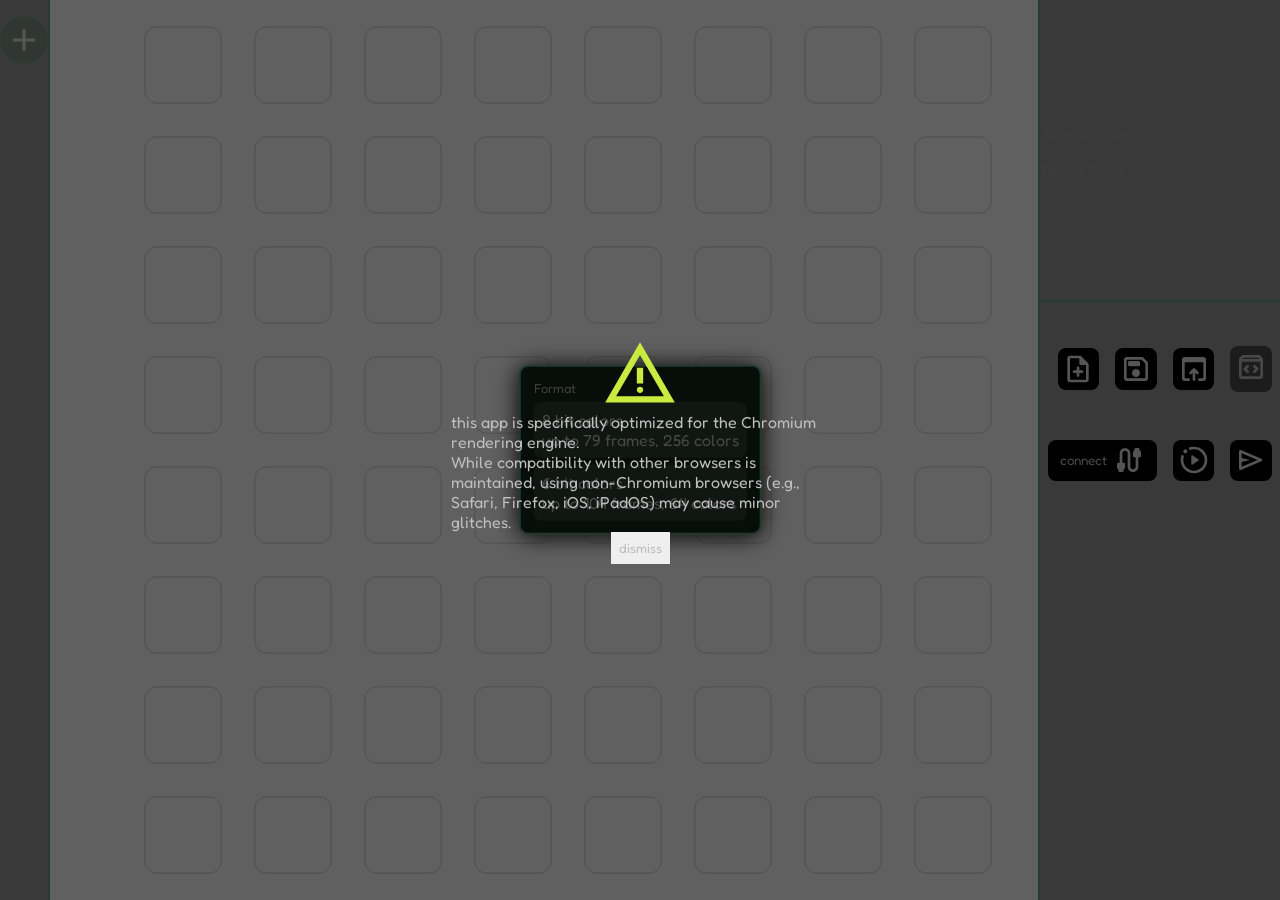
<file: index.html>
<!DOCTYPE html>
<html lang="en">
<head>
    <meta charset="UTF-8">
    <meta name="viewport" content="width=device-width, initial-scale=1.0">
    <title>strawberry</title>
    <link rel="stylesheet" href="style.css">
    <link rel="stylesheet" href="font.css">
    <link rel="stylesheet" href="frames.css">
    <link rel="stylesheet" href="leds.css">
    <link rel="stylesheet" href="dev.css">
    <link rel="stylesheet" href="controls.css">
    <link rel="stylesheet" href="settings.css">
    <link rel="stylesheet" href="warning.css">
    <link rel="stylesheet" href="error.css">
    <link rel="stylesheet" href="theme.css">
</head>
<body>
    <page>

        <framesPanel class="panel">
            <frames id="frames">
            </frames>
            <button id="addFrame">
                <img class="icon" src="icons/add.svg">
            </button>
        </framesPanel>

        <leds id="leds"></leds>

        <controls class="panel">
            <canvas id="picker"></canvas>
            <smallTitle>selected color</smallTitle>
            <div id="selectedColor"></div>
            <smallTitle>recent colors</smallTitle>
            <div id="recentColorsContainer">
                <canvas id="recentColors"></canvas>
            </div>
            
            <!-- <button onclick="settings.toggle()">settins</button> -->
            <buttonGroup>
                <div class="iconContainer" data-name="new" onclick="document.getElementById('newProjectPopup').classList.add('show')"><img class="icon" src="icons/new-project.svg"></div>
                <div class="iconContainer" data-name="save" onclick="project.export()"><img class="icon" src="icons/save.svg"></div>
                <div class="iconContainer" data-name="open" onclick="leds.import()"><img class="icon" src="icons/open.svg"></div>

                <div id="devTools" class="iconContainer needsSerial disabled">
                    <img src="icons/dev.svg" class="icon">
                    <div>
                        <div class="iconContainer" onclick="document.querySelector('payloadMonitor').classList.toggle('show')">
                            <img src="icons/payloadMonitor.svg" class="icon">
                        </div>
                        <div class="iconContainer" onclick="document.querySelector('hexMonitor').classList.toggle('show')">
                            <img src="icons/binary.svg" class="icon">
                        </div>
                    </div>
                </div>
            </buttonGroup>

            <buttonGroup>
                <button class="needsSerial" onclick="serial.connect()" id="connectBtn"><span id="connectBtnText">connect</span> <img class="icon" src="icons/cable.svg"></button>
                <div class="iconContainer needsSerial" data-name="preview" onclick="project.preview(1, 0)"><img class="icon" src="icons/preview.svg"></div>
                <div class="iconContainer needsSerial" data-name="flash" id="flash" onclick="project.flash()"><img class="icon" src="icons/flash.svg"></div>
            </buttonGroup>
        </controls>

        <div id="addFramePopup">
            <smallTitle>duplicate</smallTitle>
            <grid>
                <div onclick="a = config.settings.slideFramePixelAmount; project.duplicateFrame(-1, -a, -a)"                        ><img src="icons/arrow-top-left.svg"></div>
                <div onclick="a = config.settings.slideFramePixelAmount; project.duplicateFrame(-1,  0, -a)" style="rotate: 180deg;"><img src="icons/arrow-down.svg"></div>
                <div onclick="a = config.settings.slideFramePixelAmount; project.duplicateFrame(-1,  a, -a)" style="rotate: 90deg;" ><img src="icons/arrow-top-left.svg"></div>
                <div onclick="a = config.settings.slideFramePixelAmount; project.duplicateFrame(-1, -a,  0)" style="rotate: 90deg;" ><img src="icons/arrow-down.svg"></div>
                <div onclick="a = config.settings.slideFramePixelAmount; project.duplicateFrame(-1,  0,  0)"                        ><img src="icons/duplicate.svg"></div>
                <div onclick="a = config.settings.slideFramePixelAmount; project.duplicateFrame(-1,  a,  0)" style="rotate: -90deg;"><img src="icons/arrow-down.svg"></div>
                <div onclick="a = config.settings.slideFramePixelAmount; project.duplicateFrame(-1, -a,  a)" style="rotate: -90deg;"><img src="icons/arrow-top-left.svg"></div>
                <div onclick="a = config.settings.slideFramePixelAmount; project.duplicateFrame(-1,  0,  a)"                        ><img src="icons/arrow-down.svg"></div>
                <div onclick="a = config.settings.slideFramePixelAmount; project.duplicateFrame(-1,  a,  a)" style="rotate: 180deg;"><img src="icons/arrow-top-left.svg"></div>
            </grid>
            <smallTitle>movement</smallTitle>
            <input type="range" min="1" max="7" onchange="config.settings.slideFramePixelAmount = this.value" value="1">
            <smallTitle>empty</smallTitle>
            <div onclick="project.addFrame()"><img src="icons/new-empty.svg"></div>
        </div>

        <div id="newProjectPopup" class="show">
            <smallTitle>format</smallTitle>
            <div onclick="leds.newProject('8b')">
                8 bit colors<br>
                up to 79 frames, 256 colors
            </div>
            <div onclick="leds.newProject('6b')">
                6 bit colors<br>
                up to 104 frames, 64 colors
            </div>
        </div>

        <settingsContainer>
            <settings>
                <button onclick="settings.toggle()">exit</button>
                <setting>
                    <description>
                        project start
                    </description>
                    <input id="setting-projectStart" type="number" min="2" max="5120" value="2">
                </setting>
                    <description>
                        delay in between frames
                    </description>
                    <input id="setting-framesDelay" type="range" min="0" max="100" value="16" onchange="project.settings.frameDelay = parseInt(this.value)">
                </setting>
                    <description>
                        max brightness (could be lower depending on the power source)
                    </description>
                    <input id="setting-maxBrightness" type="range" min="0" max="250" value="40" onchange="project.settings.brightness = parseInt(this.value)">
                </setting>
                <smallTitle>mode byte</smallTitle>
                <setting>
                    <description>
                        play animation instead of water when booting
                    </description>
                    <input id="setting-defaultModeBooting" type="checkbox" onchange="project.settings.playAnimationOnBoot = this.checked">
                </setting>
                <!-- <setting>
                    <description>
                        auto brightness
                    </description>
                    <input id="setting-autoBrightness" type="checkbox" onchange="project.settings.autoBrightness = this.checked">
                </setting> -->
                <!-- <setting>
                    <description>
                        animation rotation
                    </description>
                    <input id="setting-animationRotation" type="range" min="-1" value="0" max="2" onchange="project.settings.animationRotation = parseInt(this.value)">
                </setting> -->
                <setting>
                    <description>
                        use the button to switch between water and animation
                    </description>
                    <input id="setting-buttonSwitchMode" type="checkbox" onchange="project.settings.buttonSwitchMode = this.checked">
                </setting>
                <smallTitle>website settings</smallTitle>
                <setting>
                    <description>
                        background color
                    </description>
                    <input id="setting-buttonSwitchMode" type="checkbox" >
                </setting>
            </settings>
        </settingsContainer>
    </page>


    <flashingStatus>
        <progress id="flashingStatus-progressBar"></progress>
        <div>
            <status id="flashingStatus-status"></status>
            <count id="flashingStatus-count"></count>
        </div>
    </flashingStatus>

    <warning id="isChromiumWarn">
        <img src="icons/warning.svg">
        <text>
            this app is specifically optimized for the Chromium rendering engine. <br> While compatibility with other browsers is maintained, using non-Chromium browsers (e.g., Safari, Firefox, iOS, iPadOS) may cause minor glitches.
        </text>
        <button onclick="document.getElementById('isChromiumWarn').classList.remove('show')">dismiss</button>
    </warning>

    <warning id="serialWarn">
        <img src="icons/warning.svg">
        <text>
            your browser / device doesn't support the necessary apis to connect to usb devices
        </text>
        <button onclick="document.getElementById('serialWarn').classList.remove('show')">ok</button>
    </warning>

    <hexMonitor class="window" style="top:100px;left:200px">
        <div class="window-handle">
            <div>
                <input type="text" placeholder="hex" id="hm-hex" onfocus="this.value = ''" oninput="document.getElementById('hm-int').value = parseInt(this.value, 16)">
                <input type="text" placeholder="int" id="hm-int" onfocus="this.value = ''" oninput="document.getElementById('hm-hex').value = parseInt(this.value).toString(16)">
            </div>
            <div>
                <button onclick="serial.clearHistory()">clear</button>
                <button onclick="serial.resetDevice()">reset device</button>
                <button onclick="serial.sendToDownloadMode()">dwl mode</button>
                <button onclick="serial.connect()">connect</button>
                <input type="text" id="inpt" placeholder="send to device">
                <button onclick="serial.send(document.getElementById('inpt').value, false);document.getElementById('inpt').value = ''">send</button>
            </div>
        </div>
        <div id="hexMonitor-content"></div>
    </hexMonitor>
    <payloadMonitor class="window" style="top: 100px; left: 100px;">
        <div class="window-handle">
            <select id="pm-operation" onchange="payloads.updatePMInputs(this.value)"></select>
            <input type="text" id="pm-args" placeholder="args"><br>
            <textarea id="pm-otherData" onmousemove="event.stopPropagation()"></textarea>
            <button onclick="payloads.runPMInputs()">run</button>
            <button onclick="payloads.updatePMHistory()">update history</button>
        </div>
        <div id="payloadMonitor-content"></div>
    </payloadMonitor>
    <errorPopup hidden>
        <text class="title">Error</text>
    </errorPopup>
    <script src="config.js"></script>
    <script src="scripts.js"></script>
    <script src="eventListeners.js"></script>
    <script src="animations.js"></script>
    <script src="leds.js"></script>
    <script src="settings.js"></script>
    <script src="serial.js"></script>
    <script src="payloads.js"></script>
</body>
</html>
</file>
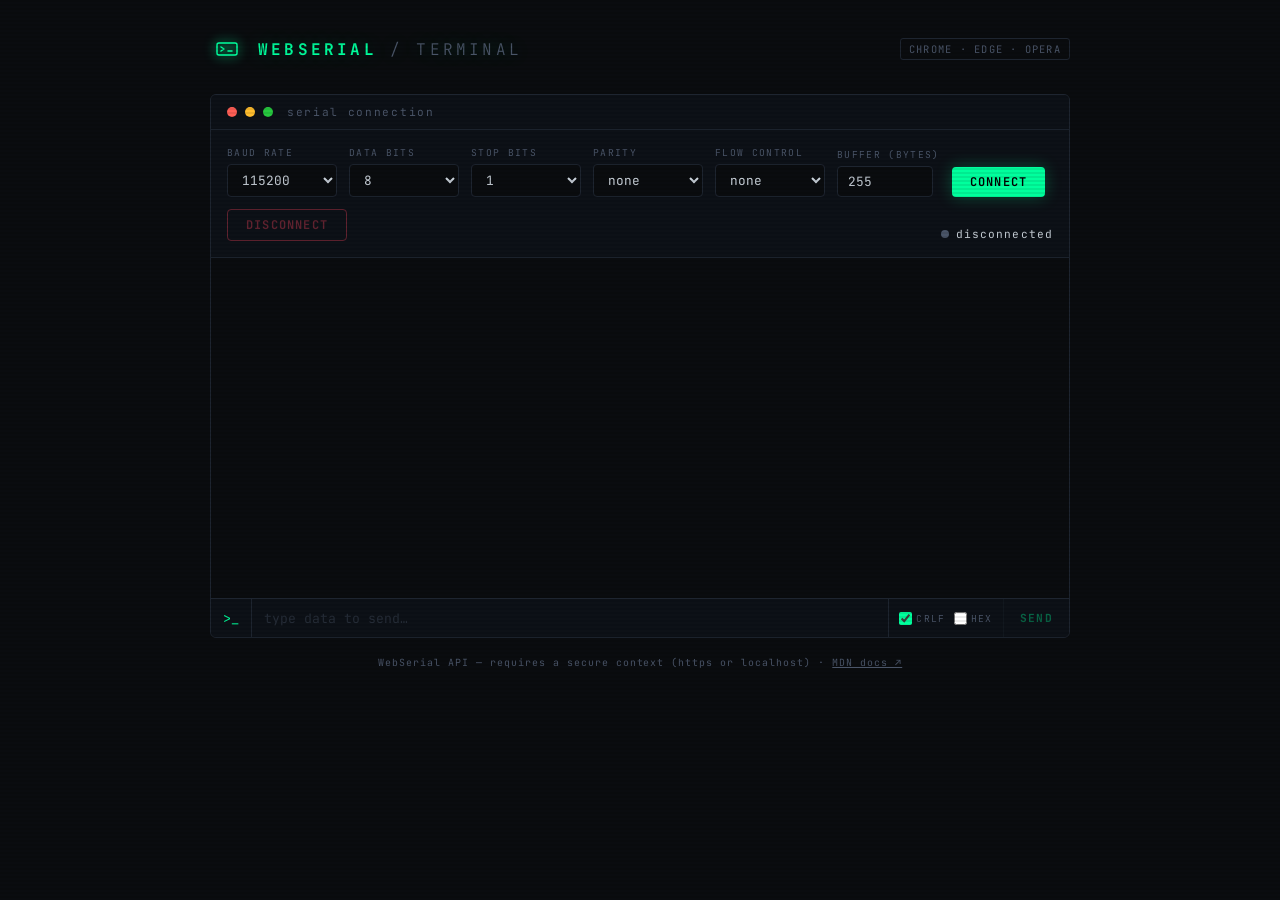
<file: serial-terminal.html>
<!DOCTYPE html>
<html lang="en">
<head>
<meta charset="UTF-8">
<meta name="viewport" content="width=device-width, initial-scale=1.0">
<title>WebSerial Terminal</title>
<style>
  @import url('https://fonts.googleapis.com/css2?family=JetBrains+Mono:wght@300;400;600;700&family=Space+Grotesk:wght@400;600&display=swap');

  :root {
    --bg:       #0a0c0f;
    --surface:  #111418;
    --border:   #1e2530;
    --green:    #00ff9d;
    --green-dim:#00ff9d44;
    --amber:    #ffb700;
    --red:      #ff4560;
    --muted:    #4a5568;
    --text:     #c9d1d9;
  }

  *, *::before, *::after { box-sizing: border-box; margin: 0; padding: 0; }

  body {
    background: var(--bg);
    color: var(--text);
    font-family: 'JetBrains Mono', monospace;
    min-height: 100vh;
    display: flex;
    flex-direction: column;
    align-items: center;
    padding: 32px 16px;
  }

  /* scanline overlay */
  body::before {
    content: '';
    position: fixed; inset: 0;
    background: repeating-linear-gradient(
      0deg,
      transparent,
      transparent 2px,
      rgba(0,0,0,.08) 2px,
      rgba(0,0,0,.08) 4px
    );
    pointer-events: none;
    z-index: 999;
  }

  header {
    width: 100%; max-width: 860px;
    display: flex; align-items: center; gap: 14px;
    margin-bottom: 28px;
  }

  .logo {
    width: 34px; height: 34px;
    display: grid; place-items: center;
  }

  .logo svg { filter: drop-shadow(0 0 6px var(--green)); }

  h1 {
    font-family: 'JetBrains Mono', monospace;
    font-size: 1rem;
    font-weight: 700;
    letter-spacing: .2em;
    text-transform: uppercase;
    color: var(--green);
    text-shadow: 0 0 18px var(--green-dim);
  }

  h1 span { color: var(--muted); font-weight: 300; }

  .badge {
    margin-left: auto;
    font-size: .65rem;
    letter-spacing: .12em;
    padding: 3px 8px;
    border: 1px solid var(--border);
    border-radius: 3px;
    color: var(--muted);
  }

  /* ── MAIN CARD ── */
  .card {
    width: 100%; max-width: 860px;
    background: var(--surface);
    border: 1px solid var(--border);
    border-radius: 6px;
    overflow: hidden;
  }

  /* title bar */
  .titlebar {
    display: flex; align-items: center; gap: 8px;
    padding: 10px 16px;
    background: #0d1117;
    border-bottom: 1px solid var(--border);
  }

  .dot { width: 10px; height: 10px; border-radius: 50%; }
  .dot.r { background: #ff5f56; }
  .dot.y { background: #ffbd2e; }
  .dot.g { background: #27c93f; }

  .titlebar-label {
    margin-left: 6px;
    font-size: .7rem;
    letter-spacing: .15em;
    color: var(--muted);
  }

  /* controls bar */
  .controls {
    display: flex; flex-wrap: wrap; gap: 12px; align-items: flex-end;
    padding: 16px;
    border-bottom: 1px solid var(--border);
    background: #0d1117cc;
  }

  .field {
    display: flex; flex-direction: column; gap: 5px;
  }

  label {
    font-size: .6rem;
    letter-spacing: .14em;
    text-transform: uppercase;
    color: var(--muted);
  }

  select, input[type="number"] {
    background: var(--bg);
    border: 1px solid var(--border);
    color: var(--text);
    font-family: 'JetBrains Mono', monospace;
    font-size: .8rem;
    padding: 6px 10px;
    border-radius: 4px;
    outline: none;
    transition: border-color .2s;
  }

  select:focus, input[type="number"]:focus {
    border-color: var(--green);
    box-shadow: 0 0 0 2px var(--green-dim);
  }

  select { min-width: 110px; cursor: pointer; }
  input[type="number"] { width: 96px; }

  .btn {
    font-family: 'JetBrains Mono', monospace;
    font-size: .75rem;
    font-weight: 600;
    letter-spacing: .1em;
    text-transform: uppercase;
    padding: 7px 18px;
    border-radius: 4px;
    border: none;
    cursor: pointer;
    transition: all .15s;
    white-space: nowrap;
  }

  .btn-connect {
    background: var(--green);
    color: #000;
    box-shadow: 0 0 16px var(--green-dim);
  }

  .btn-connect:hover { filter: brightness(1.15); }

  .btn-disconnect {
    background: transparent;
    color: var(--red);
    border: 1px solid var(--red);
  }

  .btn-disconnect:hover { background: var(--red); color: #fff; }

  .btn:disabled { opacity: .35; cursor: not-allowed; filter: none; }

  /* status pill */
  .status-pill {
    display: flex; align-items: center; gap: 7px;
    margin-left: auto;
    font-size: .7rem;
    letter-spacing: .1em;
  }

  .status-dot {
    width: 8px; height: 8px; border-radius: 50%;
    background: var(--muted);
    transition: background .3s, box-shadow .3s;
  }

  .status-dot.connected {
    background: var(--green);
    box-shadow: 0 0 8px var(--green);
    animation: pulse 1.8s infinite;
  }

  @keyframes pulse {
    0%, 100% { box-shadow: 0 0 8px var(--green); }
    50%       { box-shadow: 0 0 18px var(--green); }
  }

  .status-dot.error { background: var(--red); box-shadow: 0 0 8px var(--red); }

  /* terminal output */
  #output {
    height: 340px;
    overflow-y: auto;
    padding: 14px 16px;
    font-size: .8rem;
    line-height: 1.7;
    background: var(--bg);
  }

  #output::-webkit-scrollbar { width: 4px; }
  #output::-webkit-scrollbar-thumb { background: var(--border); border-radius: 2px; }

  .line { display: flex; gap: 10px; }
  .line-time { color: var(--muted); flex-shrink: 0; user-select: none; }
  .line-dir  { flex-shrink: 0; font-weight: 700; user-select: none; }
  .line-dir.rx { color: var(--green); }
  .line-dir.tx { color: var(--amber); }
  .line-dir.sys { color: var(--muted); }
  .line-text { word-break: break-all; }
  .line-text.rx  { color: var(--text); }
  .line-text.tx  { color: var(--amber); }
  .line-text.sys { color: var(--muted); font-style: italic; }
  .line-text.err { color: var(--red); }

  /* input row */
  .input-row {
    display: flex; gap: 0;
    border-top: 1px solid var(--border);
    background: #0d1117;
  }

  .prompt-label {
    padding: 10px 12px;
    font-size: .85rem;
    color: var(--green);
    user-select: none;
    border-right: 1px solid var(--border);
  }

  #sendInput {
    flex: 1;
    background: transparent;
    border: none;
    outline: none;
    color: var(--text);
    font-family: 'JetBrains Mono', monospace;
    font-size: .82rem;
    padding: 10px 12px;
    caret-color: var(--green);
  }

  #sendInput::placeholder { color: var(--muted); }
  #sendInput:disabled { opacity: .4; }

  .send-opts {
    display: flex; align-items: center;
    padding: 0 10px;
    border-left: 1px solid var(--border);
    gap: 8px;
  }

  .send-opts label { font-size: .6rem; display: flex; align-items: center; gap: 4px; cursor: pointer; }
  .send-opts input[type="checkbox"] { accent-color: var(--green); cursor: pointer; }

  .btn-send {
    background: transparent;
    border: none;
    border-left: 1px solid var(--border);
    color: var(--green);
    font-family: 'JetBrains Mono', monospace;
    font-size: .7rem;
    font-weight: 700;
    letter-spacing: .12em;
    padding: 0 16px;
    cursor: pointer;
    text-transform: uppercase;
    transition: background .15s;
  }

  .btn-send:hover { background: var(--green-dim); }
  .btn-send:disabled { opacity: .35; cursor: not-allowed; }

  /* footer */
  footer {
    margin-top: 18px;
    font-size: .62rem;
    letter-spacing: .1em;
    color: var(--muted);
    text-align: center;
  }

  footer a { color: var(--muted); }
</style>
</head>
<body>

<header>
  <div class="logo">
    <svg width="24" height="24" viewBox="0 0 24 24" fill="none">
      <rect x="2" y="6" width="20" height="12" rx="2" stroke="#00ff9d" stroke-width="1.5"/>
      <path d="M6 10l3 2-3 2M13 14h4" stroke="#00ff9d" stroke-width="1.5" stroke-linecap="round" stroke-linejoin="round"/>
    </svg>
  </div>
  <h1>WebSerial <span>/ Terminal</span></h1>
  <div class="badge">CHROME · EDGE · OPERA</div>
</header>

<div class="card">
  <div class="titlebar">
    <div class="dot r"></div>
    <div class="dot y"></div>
    <div class="dot g"></div>
    <span class="titlebar-label">serial connection</span>
  </div>

  <div class="controls">
    <div class="field">
      <label>Baud Rate</label>
      <select id="baudRate">
        <option>9600</option>
        <option>19200</option>
        <option>38400</option>
        <option>57600</option>
        <option selected>115200</option>
        <option>230400</option>
        <option>460800</option>
        <option>921600</option>
      </select>
    </div>
    <div class="field">
      <label>Data Bits</label>
      <select id="dataBits">
        <option>7</option>
        <option selected>8</option>
      </select>
    </div>
    <div class="field">
      <label>Stop Bits</label>
      <select id="stopBits">
        <option selected>1</option>
        <option>2</option>
      </select>
    </div>
    <div class="field">
      <label>Parity</label>
      <select id="parity">
        <option selected>none</option>
        <option>even</option>
        <option>odd</option>
      </select>
    </div>
    <div class="field">
      <label>Flow Control</label>
      <select id="flowControl">
        <option selected>none</option>
        <option>hardware</option>
      </select>
    </div>
    <div class="field">
      <label>Buffer (bytes)</label>
      <input type="number" id="bufferSize" value="255" min="64" max="65536" />
    </div>

    <button class="btn btn-connect"    id="btnConnect">Connect</button>
    <button class="btn btn-disconnect" id="btnDisconnect" disabled>Disconnect</button>

    <div class="status-pill">
      <div class="status-dot" id="statusDot"></div>
      <span id="statusText">disconnected</span>
    </div>
  </div>

  <div id="output"></div>

  <div class="input-row">
    <span class="prompt-label">&gt;_</span>
    <input id="sendInput" type="text" placeholder="type data to send…" disabled />
    <div class="send-opts">
      <label title="Append \\r\\n to every message">
        <input type="checkbox" id="appendNewline" checked /> CRLF
      </label>
      <label title="Display received bytes as hex">
        <input type="checkbox" id="hexMode" /> HEX
      </label>
    </div>
    <button class="btn-send" id="btnSend" disabled>Send</button>
  </div>
</div>

<footer>
  WebSerial API &mdash; requires a secure context (https or localhost) &middot;
  <a href="https://developer.mozilla.org/en-US/docs/Web/API/Web_Serial_API" target="_blank">MDN docs ↗</a>
</footer>

<script>
/* ─────────────────────────────────────────
   WebSerial Terminal  –  core logic
───────────────────────────────────────── */

let port       = null;
let reader     = null;
let readLoop   = null;
let writer     = null;
let keepReading = false;

const output       = document.getElementById('output');
const btnConnect   = document.getElementById('btnConnect');
const btnDisconnect= document.getElementById('btnDisconnect');
const btnSend      = document.getElementById('btnSend');
const sendInput    = document.getElementById('sendInput');
const statusDot    = document.getElementById('statusDot');
const statusText   = document.getElementById('statusText');
const appendNL     = document.getElementById('appendNewline');
const hexMode      = document.getElementById('hexMode');

/* ── Utility: log to terminal ── */
function log(text, dir = 'sys') {
  const now   = new Date();
  const stamp = now.toTimeString().slice(0, 8) + '.' + String(now.getMilliseconds()).padStart(3, '0');

  const dirLabels = { rx: '←RX', tx: '→TX', sys: '···', err: '!!!', };

  const line = document.createElement('div');
  line.className = 'line';
  line.innerHTML =
    `<span class="line-time">${stamp}</span>` +
    `<span class="line-dir ${dir}">${dirLabels[dir] ?? dir}</span>` +
    `<span class="line-text ${dir}">${escapeHtml(text)}</span>`;

  output.appendChild(line);
  output.scrollTop = output.scrollHeight;
}

function escapeHtml(str) {
  return str.replace(/&/g,'&amp;').replace(/</g,'&lt;').replace(/>/g,'&gt;');
}

/* ── Utility: set UI state ── */
function setConnected(connected, errored = false) {
  btnConnect.disabled    =  connected;
  btnDisconnect.disabled = !connected;
  btnSend.disabled       = !connected;
  sendInput.disabled     = !connected;

  statusDot.className = 'status-dot' + (connected ? ' connected' : errored ? ' error' : '');
  statusText.textContent = connected ? 'connected' : errored ? 'error' : 'disconnected';
}

/* ── Gather serial options from UI ── */
function getSerialOptions() {
  return {
    baudRate:    parseInt(document.getElementById('baudRate').value),
    dataBits:    parseInt(document.getElementById('dataBits').value),
    stopBits:    parseInt(document.getElementById('stopBits').value),
    parity:      document.getElementById('parity').value,
    flowControl: document.getElementById('flowControl').value,
    bufferSize:  parseInt(document.getElementById('bufferSize').value),
  };
}

/* ── Connect ── */
btnConnect.addEventListener('click', async () => {
  if (!('serial' in navigator)) {
    log('WebSerial API is not supported in this browser. Use Chrome ≥ 89, Edge ≥ 89, or Opera ≥ 76.', 'err');
    return;
  }

  try {
    port = await navigator.serial.requestPort();
    const opts = getSerialOptions();
    await port.open(opts);

    log(`Port opened  –  ${opts.baudRate} baud · ${opts.dataBits}N${opts.stopBits} · parity:${opts.parity} · flow:${opts.flowControl}`, 'sys');
    setConnected(true);
    startReading();
  } catch (err) {
    if (err.name === 'NotFoundError') {
      log('No port selected.', 'sys');
    } else {
      log(`Connect error: ${err.message}`, 'err');
      setConnected(false, true);
    }
  }
});

/* ── Disconnect ── */
btnDisconnect.addEventListener('click', async () => {
  await disconnect();
});

async function disconnect() {
  keepReading = false;

  // cancel the reader to unblock the read loop
  if (reader) {
    try { await reader.cancel(); } catch (_) {}
    reader = null;
  }

  // wait for the read loop to finish, then close
  if (readLoop) {
    try { await readLoop; } catch (_) {}
    readLoop = null;
  }

  if (writer) {
    try { await writer.close(); } catch (_) {}
    writer = null;
  }

  if (port) {
    try { await port.close(); } catch (_) {}
    port = null;
  }

  log('Port closed.', 'sys');
  setConnected(false);
}

/* ── Read loop ── */
function startReading() {
  keepReading = true;
  readLoop = (async () => {
    const decoder = new TextDecoder();

    while (port?.readable && keepReading) {
      reader = port.readable.getReader();
      try {
        while (true) {
          const { value, done } = await reader.read();
          if (done) break;
          if (value) {
            if (hexMode.checked) {
              const hex = Array.from(value)
                .map(b => b.toString(16).padStart(2, '0').toUpperCase())
                .join(' ');
              log(hex, 'rx');
            } else {
              // strip trailing newlines for cleaner display
              const text = decoder.decode(value, { stream: true }).replace(/[\r\n]+$/, '');
              if (text) log(text, 'rx');
            }
          }
        }
      } catch (err) {
        if (keepReading) {
          log(`Read error: ${err.message}`, 'err');
          setConnected(false, true);
        }
      } finally {
        reader.releaseLock();
        reader = null;
      }
    }
  })();
}

/* ── Send ── */
async function sendData() {
  if (!port?.writable) return;

  const text = sendInput.value;
  if (!text) return;

  const encoder = new TextEncoder();
  const data    = appendNL.checked ? text + '\r\n' : text;

  try {
    writer = port.writable.getWriter();
    await writer.write(encoder.encode(data));
    writer.releaseLock();
    writer = null;

    log(text, 'tx');
    sendInput.value = '';
  } catch (err) {
    log(`Send error: ${err.message}`, 'err');
  }
}

btnSend.addEventListener('click', sendData);
sendInput.addEventListener('keydown', e => { if (e.key === 'Enter') sendData(); });

/* ── Handle physical disconnect ── */
navigator.serial?.addEventListener('disconnect', (e) => {
  if (e.target === port) {
    log('Device disconnected.', 'err');
    keepReading = false;
    port = null;
    setConnected(false, true);
  }
});

/* ── Browser guard ── */
if (!('serial' in navigator)) {
  log('WebSerial is not available. Open in Chrome, Edge, or Opera over https / localhost.', 'err');
  btnConnect.disabled = true;
}
</script>
</body>
</html>
</file>
<file: style.css>
* {
    margin: 0;
    padding: 0;
    border: none;
    outline: none;
    transition-behavior: allow-discrete;
    interpolate-size: allow-keywords;
    user-select: none;
    color: var(--txt);
    user-drag: none;
    -webkit-user-drag: none;
}

body {
    width: 100%;
    height: 100vh;
    overflow: hidden;
    background-color: var(--page-bg);
}

body.flashing {
    --page-height: calc(100vh - var(--flashing-status-height))
}
page {
    position: fixed;
    display: flex;
    flex-direction: row;
    top: 0;
    left: 0;
    right: 0;
    transition: height var(--transition-normal);
    height: var(--page-height);
}




.icon {
    aspect-ratio: 1;
    width: var(--icon-size);
    height: var(--icon-size);
    user-select: none;
    -webkit-user-drag: none;
}
button:has(.icon) {
    background-color: transparent;
}

buttonGroup {
    display: flex;
    align-items: center;
    justify-content: end;
    flex-direction: row;
    margin-top: 2rem;
}

.iconContainer {
    position: relative;
    background-color: var(--icon-container-bg);
    padding: .3rem;
    margin: .5rem;
    border-radius: .5rem;
    display: flex;
    justify-content: center;
    align-items: center;
    aspect-ratio: 1/1;
}
.iconContainer::before {
    content: attr(data-name);
    position: absolute;
    text-wrap: nowrap;
    background-color: var(--icon-container-bg);
    opacity: 0;
    padding: .5rem;
    border-radius: .5rem;
    top: 0%;
    left: 50%;
    translate: -50% -100%;
    transition: var(--transition-normal);
    pointer-events: none;
}
.iconContainer:hover::before {
    opacity: 1;
    top: -0.5rem;
    translate: -50% -100%;
}



.panel {
    height: 100%;
    outline: .15rem solid var(--clr);
    background-color: #4d4d4d95;
}




#connectBtn {
    background-color: var(--icon-container-bg);
    padding: .3rem;
    margin: .5rem;
    border-radius: .5rem;
    display: flex;
    justify-content: space-evenly;
    align-items: center;

    &:disabled {
        opacity: .5;
        pointer-events: none;
    }
}





#newProjectPopup {
    position: fixed;
    top: 50%;
    left: 50%;
    translate: -50% -50%;
    display: flex;
    flex-direction: column;
    background-color: var(--bg1);
    padding: var(--ui-view-border-padding);
    border-radius: var(--ui-view-border-padding);
    border: .15rem solid var(--clr);
    box-shadow: 0 .1rem 1.5rem black;

    transition: opacity var(--transition-normal), scale var(--transition-normal);

    pointer-events: none;
    opacity: 0;
    scale: .7;
    &.show {
        pointer-events: all;
        opacity: 1;
        scale: 1;
    }

    div {
        border-radius: .5rem;
        background-color: #ffffff19;
        margin: .2rem;
        padding: .5rem;

        &:hover {
            background-color: var(--clr);
        }
    }

}




#recentColors {
    border-bottom: .15rem solid var(--clr);
}




input[type='range'] {
    position: relative;
    height: var(--slider-height);
    background-color: var(--clr-bg);
    border-radius: var(--slider-height);
    width: calc(100% - var(--element-padding) - var(--element-padding));
    margin: var(--element-padding);
}

body.isChromium input[type='range'] {
    appearance: none;
    &::-webkit-slider-thumb{opacity: 0;}

    &::after, &::before {
        content: attr(data-value);
        position: absolute;
        top: 0;
        left: var(--v);
        translate: calc(var(--v) * -1) 0;
        aspect-ratio: 1/1;
        height: var(--slider-height);
        display: flex;
        font-size: calc(var(--slider-height) * .6);
        justify-content: center;
        align-items: center;
        border-radius: 50%;
        scale: .7;
        transition: .1s;
        pointer-events: none;
        color: var(--bg1);
        background-color: var(--clr);
    }
    
    &::before {
        content: '';
    }
    
    &:hover::after, &:hover::before {
        scale: .8;
    }
    &:active::after {
        background-color: var(--clr-d);
        top: -120%;
        scale: 1.1;
        box-shadow: -0.1rem .2rem .5rem -0.1rem black;
    }
    &:active::before {
        scale: .5;
    }
}







smallTitle {
    font-size: small;
    text-align: start;
    padding: var(--element-padding);
    margin-top: var(--title-margin-small);
    text-transform: capitalize;
    color: var(--txt1);
}
smallTitle:first-child{
    margin-top: 0;
}
</file>
<file: font.css>
@font-face {
    font-family: 'fredoka';
    src: url('font/Fredoka/Fredoka-VariableFont_wdth\,wght.ttf');
}

* {
    font-family: 'fredoka';
}
</file>
<file: frames.css>
framesPanel > *{
    box-sizing: border-box;
    width: var(--frames-width);
}

framesPanel {
    position: fixed;
    z-index: 2;
    transition: var(--transition-normal);
    overflow: scroll;
    height: 100%;
}


body.flashing framesPanel, page.showSettings framesPanel {
    translate: -100% 0;
    opacity: 0;
}



.frame {
    width: calc(var(--frames-width) - 1rem);
    height: calc(var(--frames-width) - 1rem);
    margin: .5rem;
    border-radius: .5rem;
    overflow: hidden;
    transition: var(--transition-normal);
    
    canvas {
        aspect-ratio: 1/1;
        image-rendering: pixelated;
        padding: .5rem;
        width: calc(100% - 1rem);
    }
    button {
        background: var(--bg0);
        width: 50%;
        display: inline-flex;
        justify-content: center;
        align-items: center;
        aspect-ratio: 1/1;

        img {
            width: min(100%, var(--icon-size));
        }
    }
    &.moving {
        transition: translate 0s;
    }
}

.frame.selected {
    background-color: var(--clr);
    height: auto;
}






#addFrame {
    width: calc(var(--frames-width) / 2);
    aspect-ratio: 1/1;
    background-color: var(--clr-d);
    transition: var(--transition-normal);
    margin: 1rem auto;
    border-radius: 50%;
    display: flex;
    justify-content: center;
    align-items: center;

    img {
        width: 100%;
        height: 100%;
        scale: .8;
    }

    &:hover {
        background-color: var(--clr);
    }
}




#addFramePopup {
    display: inline-flex;
    background-color: var(--bg1);
    position: absolute;
    bottom: 50%;
    left: 50%;
    translate: -50% 50%;
    flex-direction: column;
    padding: var(--ui-view-border-padding);
    border-radius: var(--ui-view-border-padding);
    border: .15rem solid var(--clr);
    box-shadow: 0 .1rem 1.5rem black;
    will-change: contents;
    transition: opacity var(--transition-normal), scale var(--transition-normal);

    width: calc(var(--icon-size) * 3);

    pointer-events: none;
    opacity: 0;
    scale: .7;
    &.show {
        pointer-events: all;
        opacity: 1;
        scale: 1;
    }

    grid {
        display: grid;
        grid-template-columns: auto auto auto;
    }

    div {
        aspect-ratio: 1/1;
        width: var(--icon-size);
        position: relative;

        img {
            opacity: .8;
            scale: .8;
            transition: var(--transition-fast), filter 0s;
            width: 100%;
            height: 100%;
            position: absolute;
            top: 50%;
            left: 50%;
            translate: -50% -50%;
        }
    }
    div:hover img {
        opacity: 1;
        scale: .9;
    }
    grid:hover div:not(:hover) img {
        scale: .7;
        opacity: .6;
    }
    div:active img {
        opacity: .2;
    }



    &::before { /* bigger hitbox */
        background-color: var(--hitbox-bg);
        position: absolute;
        height: 100%;
        width: 100%;
        top: 50%;
        left: 50%;
        translate: -50% -50%;
        padding: var(--hitbox-size);
        content: '';
    }
}
</file>
<file: leds.css>
#leds {
    display: grid;
    height: min(var(--leds-max-w), var(--page-height));
    grid-template-columns: repeat(8, auto);
    aspect-ratio: 1/1;
    transition:
        var(--transition-settings),
        rotate var(--transition-ledsRotation);
    position: absolute;
    top: 50%;
    left: calc(calc(100% - var(--controls-width) - var(--frames-width)) / 2 + var(--frames-width));
    translate: -50% -50%;
    background-color: var(--page-bg);
    touch-action: none;

    &.transitionColors led {
        transition:
            all calc(var(--transition-settings)) var(--delay),
            background-color calc(var(--transition-settings)) var(--delay);
    }
    &:not(.transitionColors) led {
        transition-delay: var(--delay), 0s !important;
    }
}
#leds * {
    touch-action: none;
}

body.flashing #leds {
    left: 50%;
    pointer-events: none;

    #leds-light-bleed {
        opacity: 0;
    }
}




#leds-light-bleed {
    position: absolute;
    top: 50%;
    left: 50%;
    translate: -50% -50%;
    width: 200%;
    pointer-events: none;
    z-index: -64;
    opacity: .3;
    transition: opacity var(--transition-normal);
    transition-delay: var(--transition-settings);
}


@property --translate-x {
    syntax: "<length-percentage>";
    inherits: true;
    initial-value: 0%;
}
@property --translate-y {
    syntax: "<length-percentage>";
    inherits: true;
    initial-value: 0%;
}
led {
    --translate-x: 0%;
    --translate-y: 0%;
    --delay: 0s;
    transition: all var(--transition-normal) var(--delay), background-color 0s 0s;
    scale: .7;
    border-radius: 16%;
    translate: var(--translate-x) var(--translate-y);
    border: .1rem solid light-dark(#0004, #ffffff40);
    outline: 1px solid transparent;
}
body.flashing #leds > led {
    transition: all var(--transition-ledsRotation);
    animation: 
        topBottom 2s infinite,
        leftRight 2s infinite,
        rotate 2s infinite;
}

@keyframes shrink {
    0%, 100% {
        transform: scale(1);
    }
    50% {
        transform: scale(0.7);
    }
}

@keyframes topBottom {
    25% {
        --translate-y: -25%;
    }
    75% {
        --translate-y: 25%;
    }
}
@keyframes leftRight {
    25% {
        --translate-x: -25%;
    }
    50% {
        --translate-x: 25%;
    }
}
@keyframes rotate {
    25% {
        border-radius: 1rem;
        rotate: 0deg;
    }
    32% {
        rotate: 360deg;
        border-radius: 50%;
    }
    39% {
        border-radius: 1rem;
    }
    69% {
        rotate: 0deg;
    }
}

#leds[checkbox] {
    led {
        background-color: transparent !important;
    }
    led:nth-child(23),
    led:nth-child(26),
    led:nth-child(30),
    led:nth-child(35),
    led:nth-child(37),
    led:nth-child(44) {
        background-color: #14b72c !important;
        scale: 1;
        animation: none;
    }
}



#picker, #recentColors {
    width: 15rem;
    image-rendering: pixelated;
}


flashingStatus {
    width: 100%;
    height: var(--flashing-status-height);
    top: var(--page-height);
    position: fixed;
    transition: top var(--transition-normal);

    display: flex;
    flex-direction: column-reverse;

    & > * {
        width: 100%;
    }
    div {
        display: flex;
        justify-content: space-between;
    }
}
</file>
<file: dev.css>
.window {
    backdrop-filter: blur(2rem);
    resize: both;
    display: none;
}
.window.show {
    display: inline-block;
}




payloadMonitor {
    position: fixed;
    left: 0;
    top: 0;
    max-width: 30rem;
    min-width: 15rem;
    min-height: 5rem;
    max-height: 65%;
    background-color: #22222227;
    overflow: scroll;

    input, button {
        padding: .2rem .4rem;
        margin: .2rem .1rem;
    }
    >div:nth-child(1) {
        position: sticky;
        padding: .5rem;
        top: 0;
        backdrop-filter: blur(2rem);
    }
}

#hexMonitor-content {
    background-color: #000000;
    color: white;
    max-width: 40rem;
    message {
        display: grid;
        grid-template-columns: repeat(8, auto);
        
        byte {
            padding: .5rem 0;
            display: flex;
            align-items: center;
            justify-content: center;
            flex-direction: column;
        }

    }

    .sent {
        background-color: #7a6114;
    }
    .received {
        background-color: #108028;
    }
}



hexMonitor {
    position: fixed;
    left: 0;
    top: 0;
    max-width: 30rem;
    min-width: 15rem;
    min-height: 5rem;
    max-height: 65%;
    background-color: #22222227;
    overflow: scroll;

    input, button {
        padding: .2rem .4rem;
        margin: .2rem .1rem;
    }
    >div:nth-child(1) {
        position: sticky;
        padding: .5rem;
        top: 0;
        backdrop-filter: blur(2rem);
    }
}

#hexMonitor-content {
    background-color: #000000;
    color: white;
    max-width: 40rem;
    message {
        display: grid;
        grid-template-columns: repeat(8, auto);
        
        byte {
            padding: .5rem 0;
            display: flex;
            align-items: center;
            justify-content: center;
            flex-direction: column;
        }

    }

    .sent {
        background-color: #7a6114;
    }
    .received {
        background-color: #108028;
    }
}
</file>
<file: controls.css>
controls {
    width: var(--controls-width);
    position: fixed;
    right: 0;
    transition: var(--transition-normal);
    overflow-y: auto;
}

body.flashing controls, page.showSettings controls {
    translate: 100% 0;
    opacity: 0;
}


#selectedColor {
    height: 1rem;
    width: 100%;
    
}


body.noSerial .needsSerial, .disabled {
    pointer-events: none;
    opacity: .5;
}


#connectBtn {
    width: 100%;
}

#devTools {
    display: inline-block;
    position: relative;

    > div {
        position: absolute;
        translate: .5rem -70%;
        top: 0;
        opacity: 0;
        transition: var(--transition-normal);
        height: 0;
        right: 0;
        overflow: hidden;
    }
    &:hover > div {
        opacity: 1;
        height: auto;
        translate: .5rem -100%;
        padding: 0 0 0 8rem;
    }
}
</file>
<file: settings.css>
settingsContainer {
    height: min(var(--leds-max-w), var(--page-height));
    aspect-ratio: 1/1;
    position: absolute;
    top: 50%;
    left: calc(calc(100% - var(--controls-width) - var(--frames-width)) / 2 + var(--frames-width));
    translate: -50% -50%;
    transition: all var(--transition-settings), opacity calc(var(--transition-settings) * 0.5);
    transition-delay: 0s, calc(var(--transition-settings) * 0.5);

    pointer-events: none;
    mix-blend-mode: darken;
    opacity: 0;
    border-radius: var(--settings-border-radius);
    outline: var(--settings-border-radius) solid var(--page-bg);
}


page.showSettings {
    leds {
        left: 50% !important;
        background-color: #000;
        width: var(--settings-width);
        height: var(--settings-height) !important;
        border-radius: var(--settings-border-radius);

        led {
            scale: 1;
            border-radius: 0;
            background-color: #fff !important;
            outline: 1px solid #fff;
        }

        #leds-light-bleed {
            opacity: 0;
            transition-delay: 0s;
        }
    }

    settingsContainer {
        left: 50%;
        opacity: 1;
        pointer-events: all;
        transition-delay: 0s, 0s;
        width: var(--settings-width);
        height: var(--settings-height);
    }

}





settingscontainer {
    background-color: var(--bg1);
    padding: 2rem;
    box-sizing: border-box;
}
settings {
    background-color: red;
    display: flex;
    flex-direction: column;
}
</file>
<file: warning.css>
warning {
    position: fixed;
    inset: 0;
    background-color: #0000009f;
    display: flex;
    justify-content: center;
    align-items: center;
    flex-direction: column;
    overflow-y: auto;

    opacity: 0;
    scale: .8;
    pointer-events: none;
    transition: var(--transition-normal);

    img {
        max-height: 4cm;
        min-height: 2cm;
    }

    text {
        max-width: 10cm;
    }

    button {
        width: min-content;
        padding: .5rem;
    }

    &.show {
        opacity: 1;
        scale: 1;
        pointer-events: all;
    }
    
}
</file>
<file: error.css>
errorPopup {
    position: fixed;
    top: 50%;
    left: 50%;
    translate: -50% -50%;
    background-color: #3e0909;
    padding: var(--ui-view-border-padding);
    animation:
        errorShow 1s ease,
        errorMove 1s ease-in-out infinite 1s;
}
errorPopup:hover {
    animation-play-state: paused;
}

@keyframes errorShow {
    0%, 100% {
        translate: -40% -50%;
    }
    50% {
        translate: -60% -50%;
    }
}


@keyframes errorMove {
    0%, 50%, 100% {
        translate: -50% -50%;
    }
    25% {
        translate: -70% -50%;
    }
    75% {
        translate: -30% -50%;
    }
    13% {
        translate: -60% -70%;
    }
    37% {
        translate: -60% -30%;
    }
    63% {
        translate: -40% -70%;
    }
    87% {
        translate: -40% -30%;
    }
}
</file>
<file: theme.css>
:root {
    color-scheme: light dark;
    --clr-base: oklch(64.16% 0.07677 157.13);

    --clr: oklch(from var(--clr-base) min(0.85, l) min(0.2, c) h);
    --bg0: oklch(from var(--clr) 0.20 min(0.04, c) h);
    --bg1: oklch(from var(--clr) 0.25 min(0.03, c) h);
    --txt: oklch(from var(--clr) 0.8 0 0);
    --txt1: oklch(from var(--txt) calc(l * 0.9) c h);
    --clr-d: oklch(from var(--clr) l calc(c / 3) h);
    --clr-bg: oklch(86.07% 0.0001 271.152 / 0.178);


    --page-bg: light-dark(oklch(0.15 0 0) oklch(95.213% 0.00011 271.152));
    --hitbox-bg: #f4000000;

    --icon-container-bg: #000;

    --ui-view-border-padding: .6rem;
    --element-padding: .2rem;
    --icon-size: 2rem;
    --hitbox-size: 2rem;

    --frames-width: 6rem;
    --controls-width: 15rem;
    --page-height: 100vh;
    --leds-margin: 2rem;
    --leds-max-w: calc(100vw - var(--controls-width) - var(--frames-width) - 2*var(--leds-margin));

    --flashing-status-height: 3rem;

    --settings-border-radius: 2.5rem;
    --settings-width: 40vw;
    --settings-height: 40vw;

    --slider-height: 1.5rem;

    --title-margin-small: .6rem;
}
</file>
